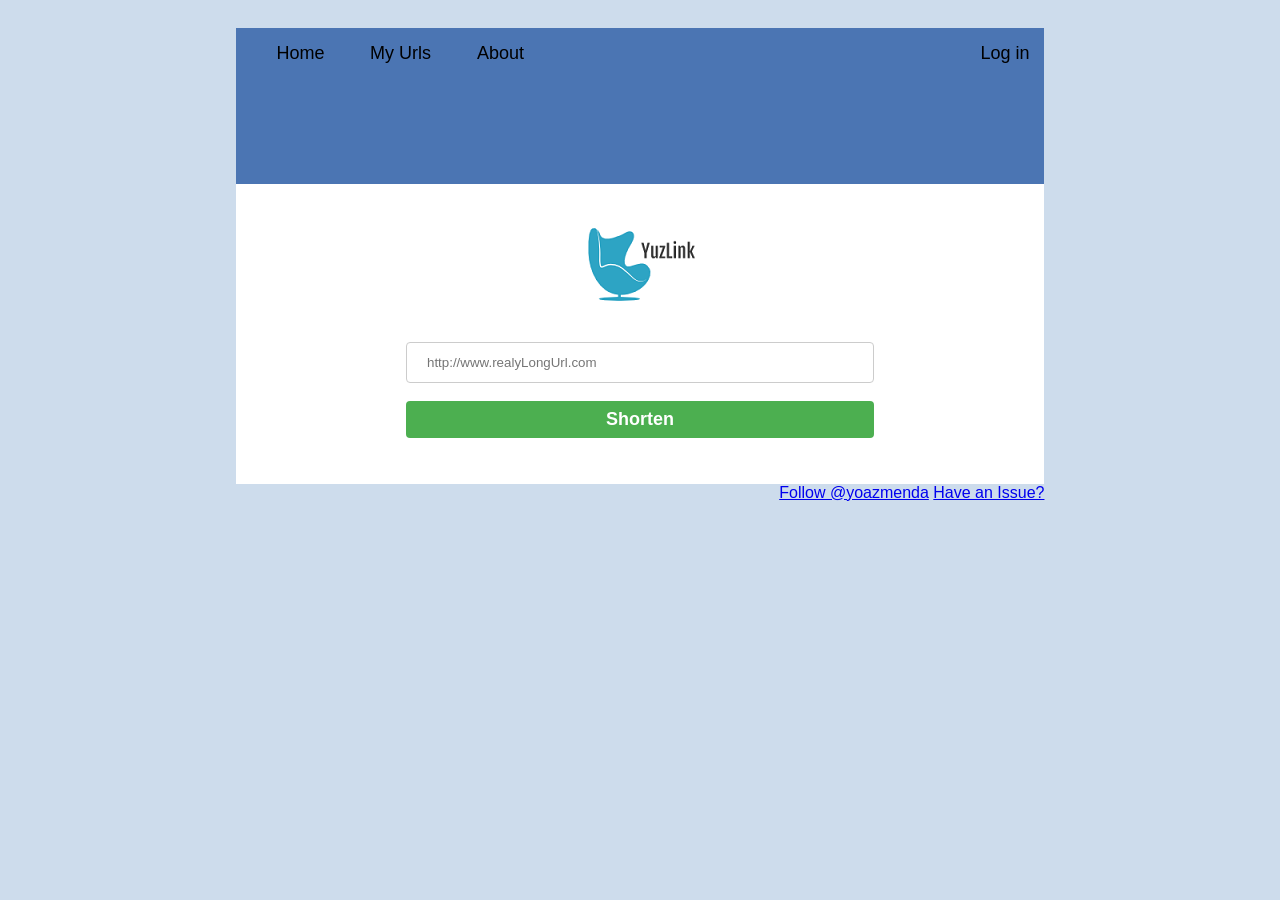
<file: src/main/resources/public/index.html>
<!DOCTYPE html>
<html lang="en">
<head>
    <meta
            name='viewport'
            content='width=device-width, initial-scale=1.0, maximum-scale=1.0, user-scalable=0'

    charset="UTF-8">
    <title>YuzLink</title>
    <script
            src="https://code.jquery.com/jquery-3.2.1.min.js"
            integrity="sha256-hwg4gsxgFZhOsEEamdOYGBf13FyQuiTwlAQgxVSNgt4="
            crossorigin="anonymous"></script>
    <script async defer src="https://buttons.github.io/buttons.js"></script>
    <script src="js/app.js"></script>
    <link rel="stylesheet" href="styles/common.css" media="all">
    <link rel="stylesheet" media="only screen and (min-width: 800px)" type="text/css" href="styles/desktop.css">
    <link rel="stylesheet" media="only screen and (max-width: 799px)" type="text/css" href="styles/mobile.css">

</head>
<body>
<div class="grid-container">
    <div class="header">
        <div class="menu">
            <div class="menu-item home active " id="home" name="home">Home</div>
            <div class="menu-item" name="urls" id="urls">My Urls</div>
            <div class="menu-item" name="about" id="about">About</div>
        </div>
        <div class="user" id="user">Log in</div>

    </div>
    <div class="side left-side"></div>
    <div class="side right-side"></div>
    <div class="content">

    </div>
    <div class="footer">

        <a class="github-button" href="https://github.com/yoazmenda" aria-label="Follow @yoazmenda on GitHub">Follow
            @yoazmenda</a>
        <a class="github-button" href="https://github.com/yoazmenda/yuzlink/issues"
           aria-label="Issue ntkme/github-buttons on GitHub">Have an Issue?</a>

    </div>
</div>
</body>
</html>
</file>
<file: src/main/resources/public/styles/common.css>
/*div {*/
    /*border: black solid;*/
/*}*/

/*.shortener > div {*/
    /*border: yellow dashed;*/
/*}*/
body {
    background-color: #CDDCEC;
    font-family: "Lucida Grande", "Lucida Grande", Tahoma, Arial, Verdana, sans-serif;
}

.active {
    text-decoration: underline;
}

.header {
    background-color: #4B75B3;
}


.content {
    background-color: #fff;
}

#textBox {
    width: 100%;
    padding: 12px 20px;
    margin: 8px 0;
    display: inline-block;
    border: 1px solid #ccc;
    border-radius: 4px;
    box-sizing: border-box;
    font-weight: 500;

}

#shorten_button {
    width: 100%;
    background-color: #4CAF50;
    color: white;
    padding: 8px 10px;
    margin: 8px 0;
    border: none;
    border-radius: 4px;
    cursor: pointer;
    font-weight: 900;
    font-size: large;
}



.shortener {
    display: grid;
    grid-template-rows: 1fr 1fr;
    align-items: center;
    justify-items: center;
}


.shortener_text {
    width: 90%;
}

.shortener_button {
    width: 90%;
}
</file>
<file: src/main/resources/public/styles/desktop.css>
.grid-container {
    display: grid;
    grid-template-rows: 20px 40% 300px 20%;
    grid-template-columns: 18% repeat(3, 1fr) 18%;
    grid-template-areas:
            ". . . . ."
            " left-side header header header right-side "
            " left-side content content content right-side "
            " left-side footer footer footer right-side ";
    grid-gap: 0px;

}


.header {
    font-size: large;
    grid-area: header;
}

.logo {
    margin: 0 auto;
}




.content {
    display: grid;
    grid-template-areas: " . content-inner .";
    overflow: auto;
    grid-area: content;
    justify-items: center;
}

.content-inner {
    width: 520px;
    display: grid;
    grid-template-rows: 1fr 1fr;
    grid-area: content-inner;
}

.footer {
    grid-area: footer;
    justify-self: end;
}

.right-side {
    grid-area: right-side;
}

.left-side {
    grid-area: left-side;
}

.header {
    display: grid;
    grid-template-columns: 1fr 200px;
    grid-template-rows: 1fr;
    padding: 15px;
}

.user {
    justify-self: end;
}

.menu {
    justify-self: start;
    display: grid;
    grid-template-columns: repeat(3, 100px) 1fr;
    grid-template-rows: 1fr;
}

.menu-item {
    justify-self: center;

}

.menu-item:hover {
    text-decoration: underline;
    cursor: pointer;
}

.user:hover {
    text-decoration: underline;
    cursor: pointer;
}
</file>
<file: src/main/resources/public/styles/mobile.css>
.grid-container {
    display: grid;
    grid-auto-columns: auto;
    grid-template-areas:
    " header "
    " content "
    " footer ";
}

.logo {
    margin: 0 auto;
}

.content {
    grid-area: content;
    justify-items: center;
    align-items: stretch;
}

.content-inner {
    display: grid;
    grid-template-rows: 1fr 1fr;
    grid-area: content-inner;

}

.footer {
    grid-area: footer;
    justify-self: end;
}

.header {
    font-size: large;
    display: grid;
    grid-template-columns: 1fr 1fr;
    padding: 15px;
}

.user {
    justify-self: end;
}

.menu {
    display: grid;
    grid-template-columns: repeat(3, 80px);
    justify-items: center;
}
</file>
